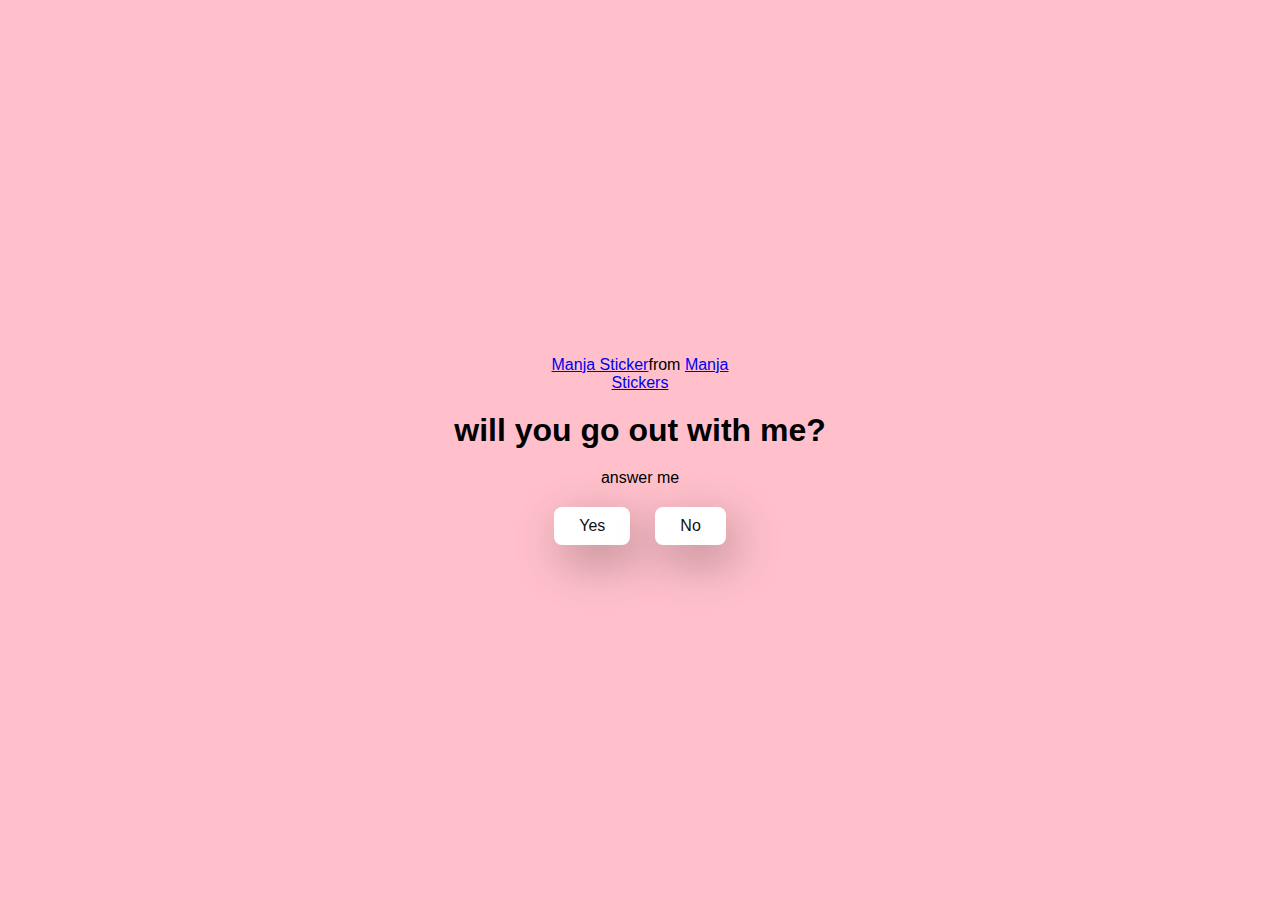
<file: index.html>
<!DOCTYPE html>
<html lang="en">
<head>
    <meta charset="UTF-8">
    <meta name="Viewport" content="width=device-width, initial scale=1.0">
    <title>ask her out</title>

    <link rel="stylesheet" href="./style.css" />    
</head>
<body>
    <div class="container">
        <div class="tenor-gif-embed" data-postid="22885016" data-share-method="host" data-aspect-ratio="1.04918" data-width="100%"><a href="https://tenor.com/view/manja-gif-22885016">Manja Sticker</a>from <a href="https://tenor.com/search/manja-stickers">Manja Stickers</a></div>
        <script type="text/javascript" async src="https://tenor.com/embed.js"></script>
        <h1>will you go out with me?</h1>
        <p>answer me</p>

        <div class="btn">
        <a href="yes.html">Yes</a>
        <a href="no1.html">No</a>
        </div>
    </div>
 </body>
</html>
</file>
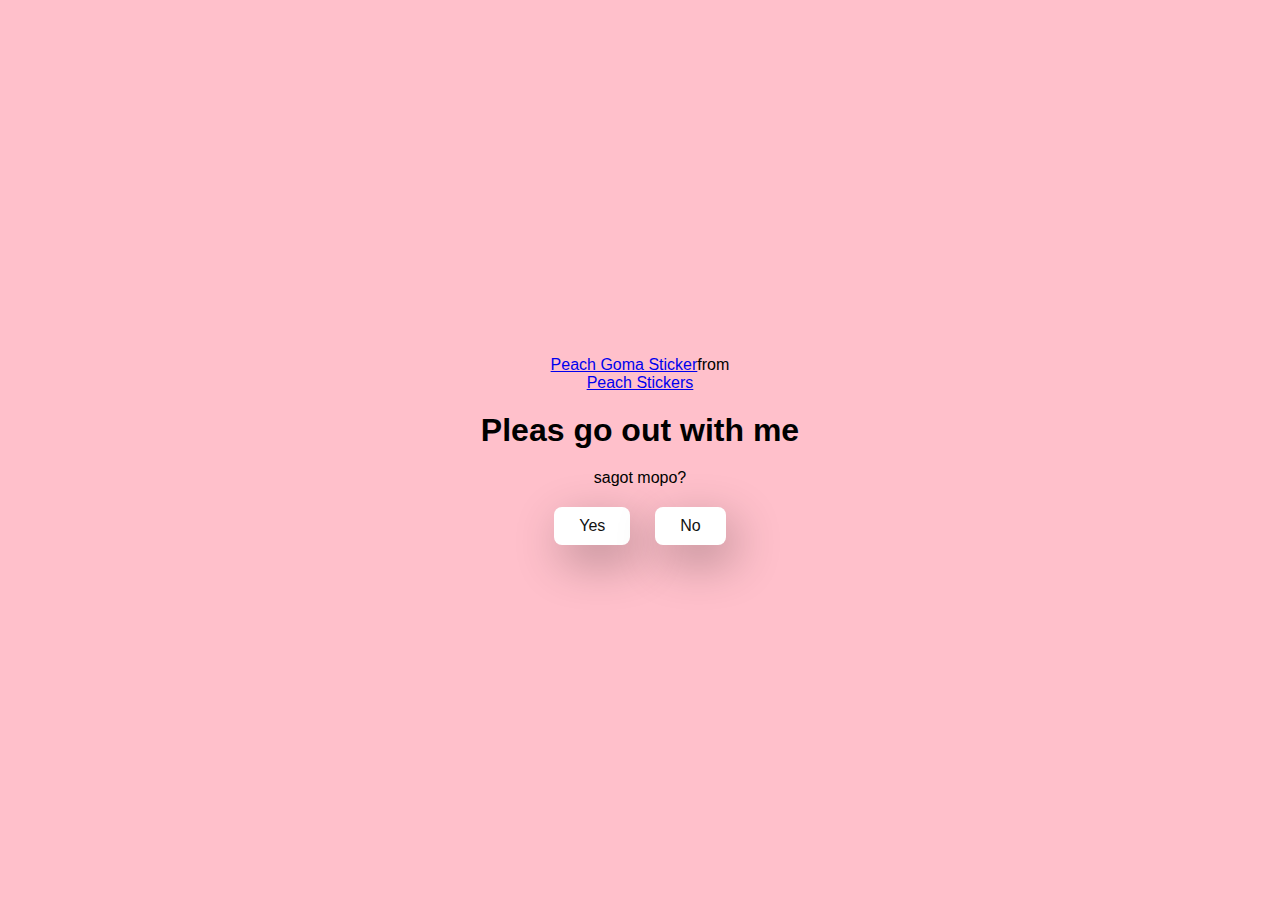
<file: no1.html>
<!DOCTYPE html>
<html lang="en">
<head>
    <meta charset="UTF-8">
    <meta name="Viewport" content="width=device-width, initial scale=1.0">
    <title>ask her out</title>

    <link rel="stylesheet" href="./style.css" />
</head>
<body>
    <div class="container">
        <div class="tenor-gif-embed" data-postid="22267871" data-share-method="host" data-aspect-ratio="1.23552" data-width="100%"><a href="https://tenor.com/view/peach-goma-cat-cute-gif-22267871">Peach Goma Sticker</a>from <a href="https://tenor.com/search/peach-stickers">Peach Stickers</a></div> <script type="text/javascript" async src="https://tenor.com/embed.js"></script>
        <h1>Pleas go out with me</h1>
        <p>sagot mopo?</p>

        <div class="btn">
        <a href="yes.html">Yes</a>
        <a href="no2.html">No</a>
        </div>
    </div>
</body>
</html>
</file>
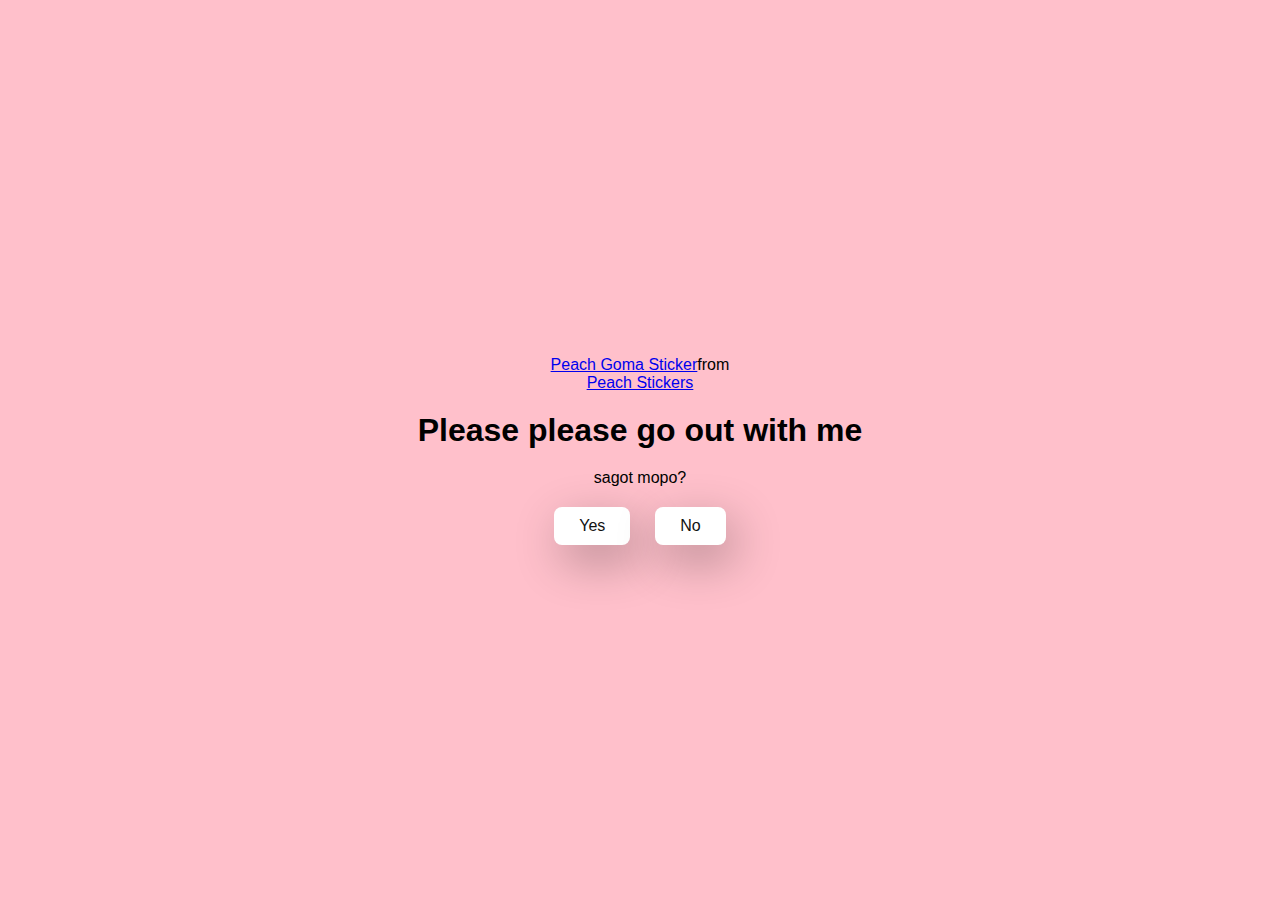
<file: no2.html>
<!DOCTYPE html>
<html lang="en">
<head>
    <meta charset="UTF-8">
    <meta name="Viewport" content="width=device-width, initial scale=1.0">
    <title>ask her out</title>

    <link rel="stylesheet" href="./style.css" />
</head>
<body>
    <div class="container">
        <div class="tenor-gif-embed" data-postid="22267871" data-share-method="host" data-aspect-ratio="1.23552" data-width="100%"><a href="https://tenor.com/view/peach-goma-cat-cute-gif-22267871">Peach Goma Sticker</a>from <a href="https://tenor.com/search/peach-stickers">Peach Stickers</a></div> <script type="text/javascript" async src="https://tenor.com/embed.js"></script>
        <h1>Please please go out with me</h1>
        <p>sagot mopo?</p>

        <div class="btn">
        <a href="yes.html">Yes</a>
        <a href="no3.html">No</a>
        </div>
    </div>
</body>
</html>
</file>
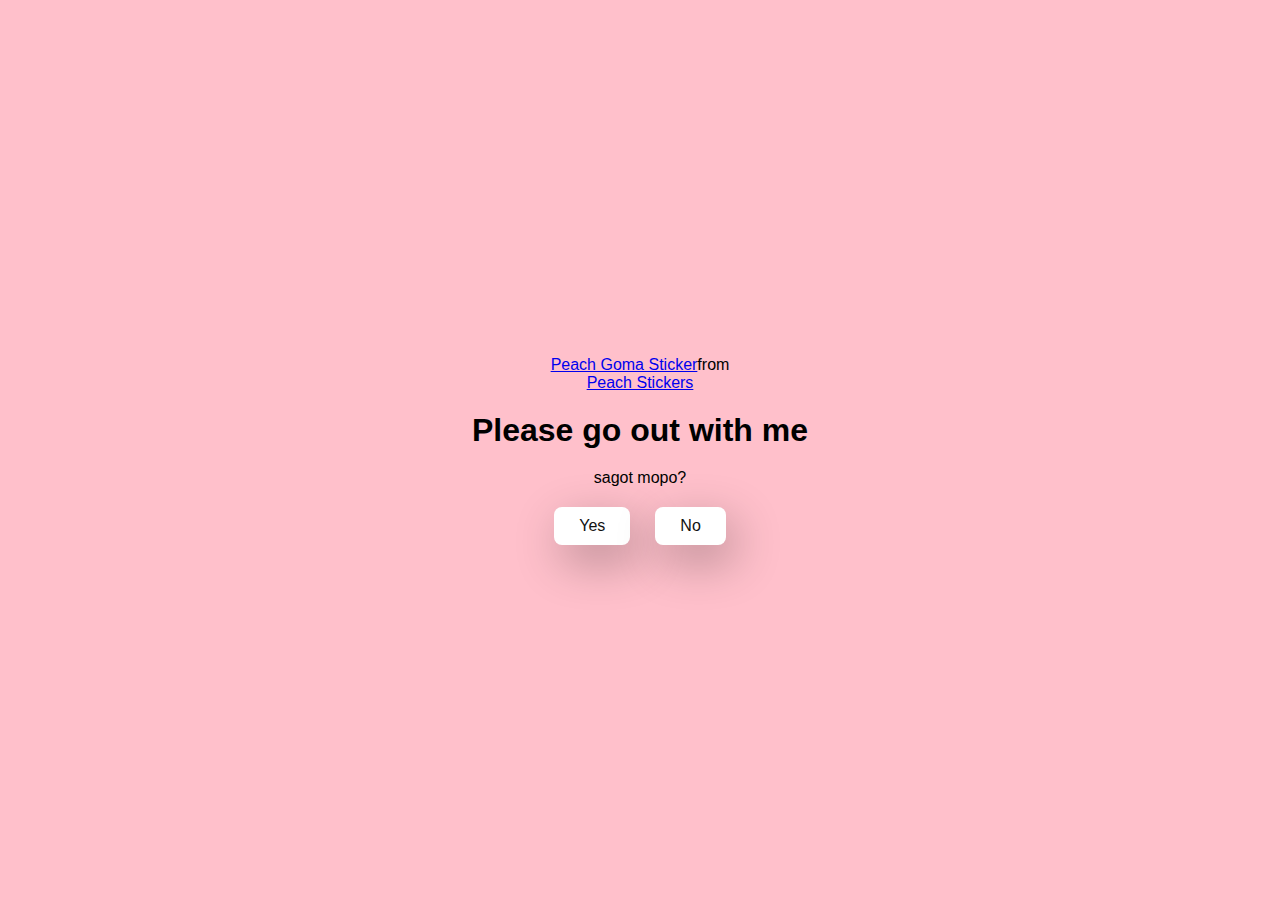
<file: no3.html>
<!DOCTYPE html>
<html lang="en">
<head>
    <meta charset="UTF-8">
    <meta name="Viewport" content="width=device-width, initial scale=1.0">
    <title>ask her out</title>

    <link rel="stylesheet" href="./style.css" />
</head>
<body>
    <div class="container">
        <div class="tenor-gif-embed" data-postid="22267871" data-share-method="host" data-aspect-ratio="1.23552" data-width="100%"><a href="https://tenor.com/view/peach-goma-cat-cute-gif-22267871">Peach Goma Sticker</a>from <a href="https://tenor.com/search/peach-stickers">Peach Stickers</a></div> <script type="text/javascript" async src="https://tenor.com/embed.js"></script>
        <h1>Please go out with me</h1>
        <p>sagot mopo?</p>

        <div class="btn">
        <a href="yes.html">Yes</a>
        <a href="#" id="move-random">No</a>
        </div>
    </div>

    <script src="./script.js"></script>
</body>
</html>
</file>
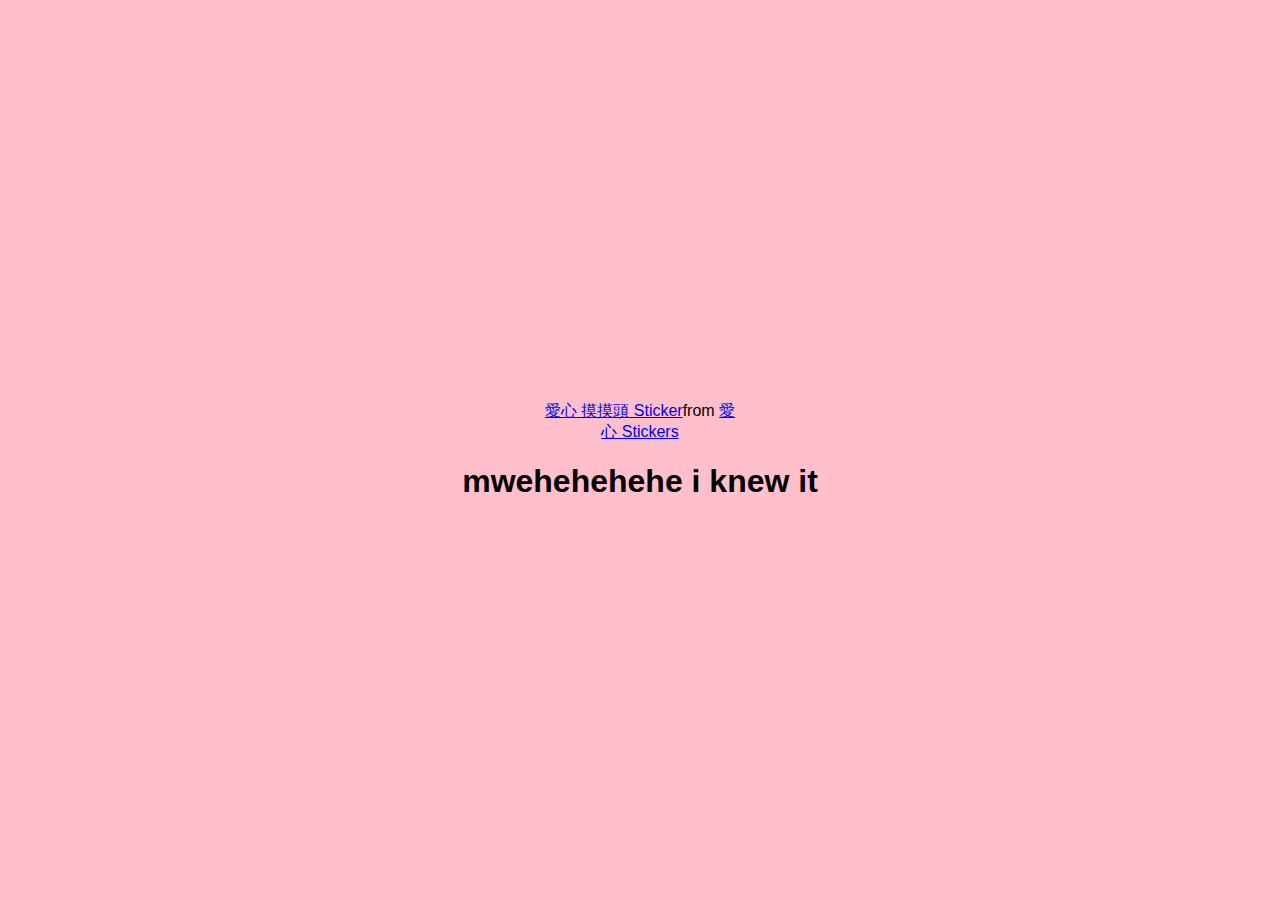
<file: yes.html>
<!DOCTYPE html>
<html lang="en">
<head>
    <meta charset="UTF-8">
    <meta name="Viewport" content="width=device-width, initial scale=1.0">
    <title>ask her out</title>

    <link rel="stylesheet" href="./style.css" />    
</head>
<body>
    <div class="container">
        <div class="tenor-gif-embed" data-postid="15526544" data-share-method="host" data-aspect-ratio="1.23552" data-width="100%"><a href="https://tenor.com/view/%E6%84%9B%E5%BF%83-%E6%91%B8%E6%91%B8%E9%A0%AD-cute-love-heart-gif-15526544">愛心 摸摸頭 Sticker</a>from <a href="https://tenor.com/search/%E6%84%9B%E5%BF%83-stickers">愛心 Stickers</a></div>
        <script type="text/javascript" async src="https://tenor.com/embed.js"></script>
        <h1>mwehehehehe i knew it</h1>
</body>
</html>
</file>
<file: style.css>
* {
    margin: 0;
    padding: 0;
    box-sizing: border-box;
    font-family: sans-serif;

}

body {
    width: 100%;
    min-height: 100vh;
    display: flex;
    justify-content: center;
    align-items: center;
    background-color: #FFC0CB;
}

.container {
    display: flex;
    flex-direction: column;
    text-align: center;
    align-items: center;
    gap: 20px;
    max-width: 500px;
    margin: 20px;
}

.container .tenor-gif-embed {
    max-width: 200px;
}


.container .btn {
    display: flex;
    gap: 25px;
}

.btn a {
    text-decoration: none;
    color: #111;
    background: #fff;
    padding: 10px 25px;
    border-radius: 8px;
    box-shadow: 0.5rem 1rem 3rem hsl(0, 0%, 0%, 0.3);
}
</file>
